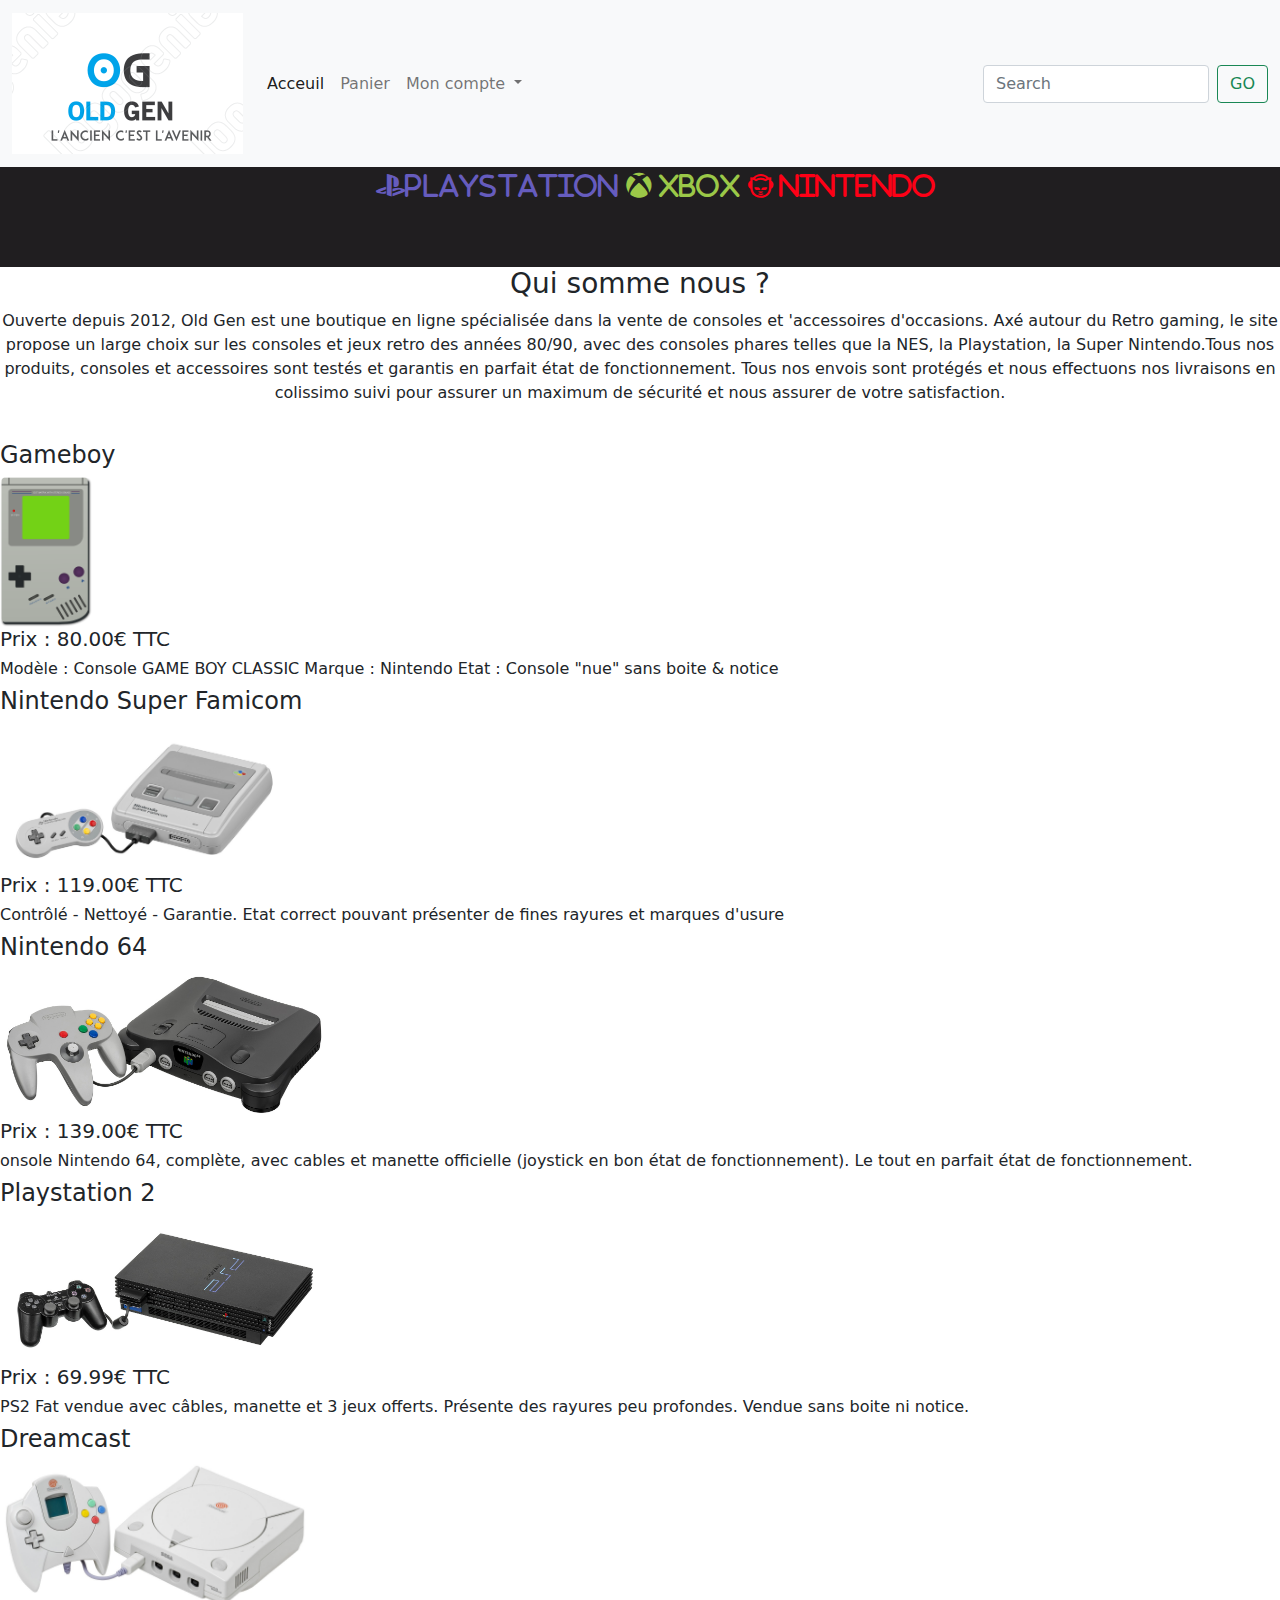
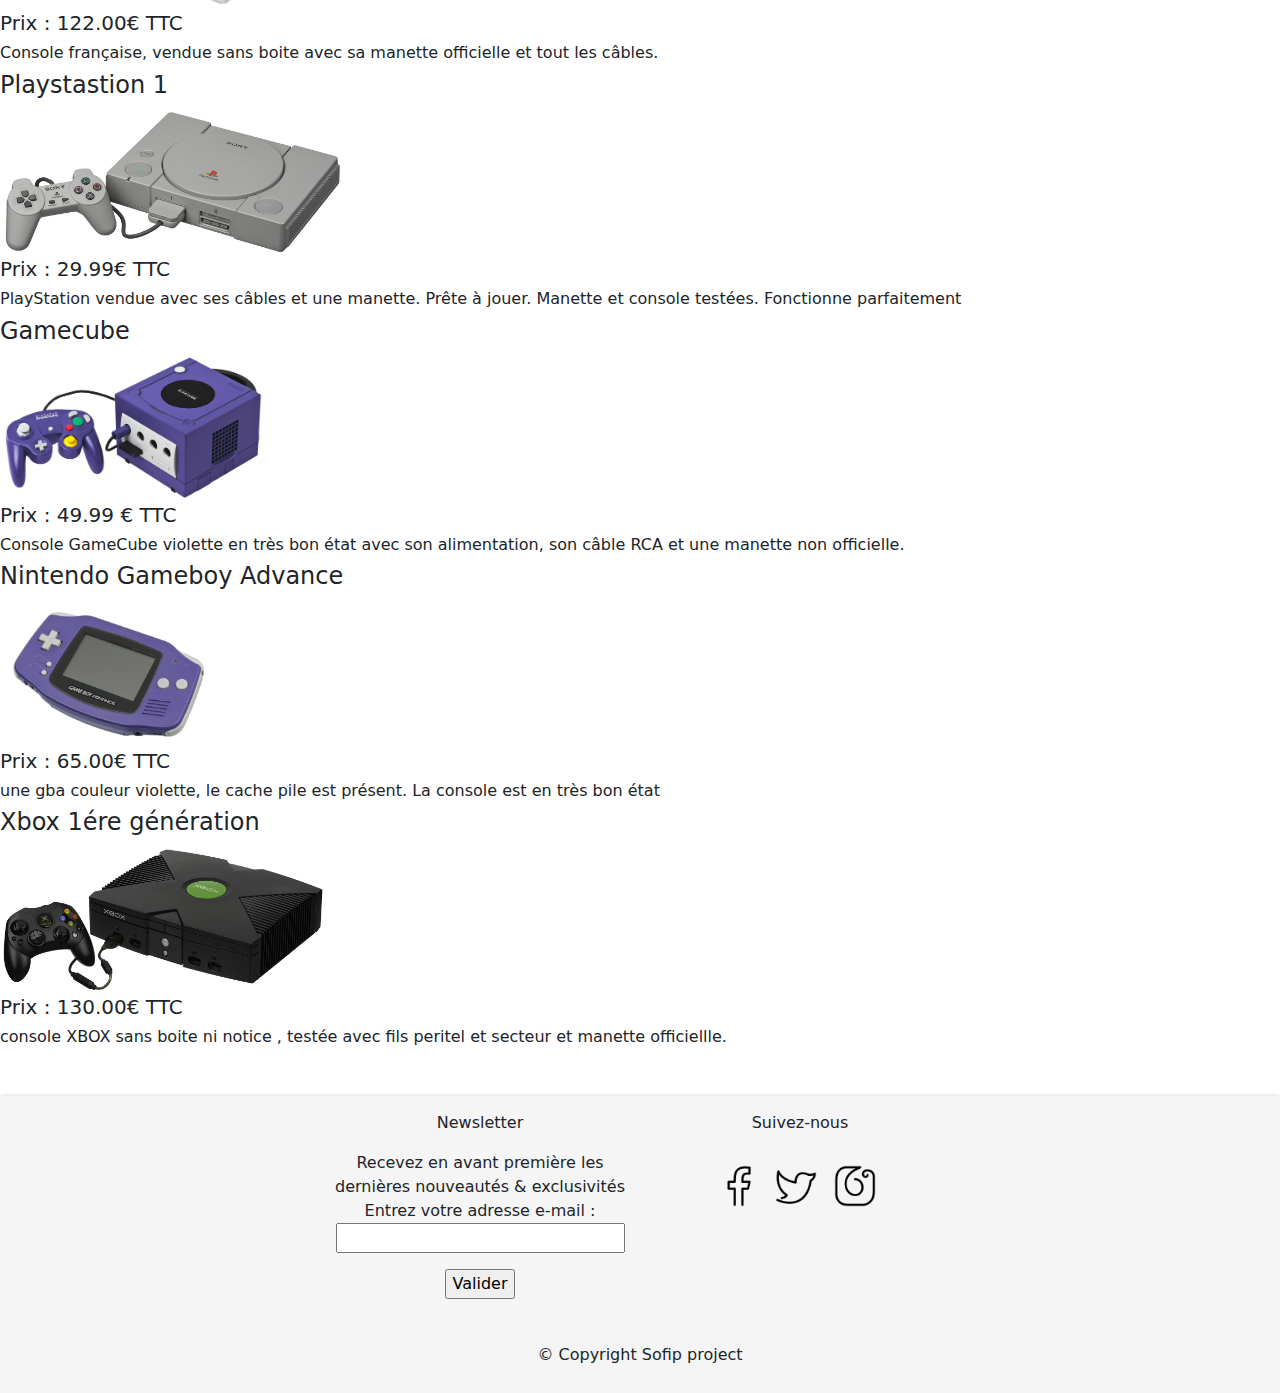
<file: index.html>
<!DOCTYPE html>
<html lang="fr">

<head>
    <meta charset="UTF-8">
    <meta http-equiv="X-UA-Compatible" content="IE=edge">
    <meta name="viewport" content="width=device-width, initial-scale=1.0">
    <link rel="stylesheet" href="./bootstrap-5.0.2-dist/css/bootstrap.css">
    <link rel="stylesheet" href="https://cdnjs.cloudflare.com/ajax/libs/font-awesome/6.0.0-beta2/css/all.min.css">
    <link rel="stylesheet" href="./style.css">
    <link href="https://cdn.jsdelivr.net/npm/bootstrap@5.1.3/dist/css/bootstrap.min.css" rel="stylesheet"
        integrity="sha384-1BmE4kWBq78iYhFldvKuhfTAU6auU8tT94WrHftjDbrCEXSU1oBoqyl2QvZ6jIW3" crossorigin="anonymous">

    <title>Old'gen</title>
</head>

<body>
    <header>
        <!-- <nav>
            <img src="./img/logo.png" alt="logo" class="logo">
            <form class="navbar-form navbar-left" role="search">
                <div class="form-group">
                    <input type="text" class="form-control" placeholder="Search">
                </div>
                <button type="submit" class="btn btn-default">
                    <span class="fas fa-search"></span>
                </button>
            </form>
            <div class="lien">
                <ul>
                    <li class="fas fa-home" id="liens"><a href="" id="liens"> Acceuil</a></li>
                    <li class="fas fa-shopping-basket" id="liens" id ="liens"><a href=""> panier</a></li>
                    <li class="fas fa-user" id="liens"><a href="" id="liens"> Mon compte</a></li>
                </ul>

            </div>
        </nav> -->
        <nav class="navbar navbar-expand-lg navbar-light bg-light">
            <div class="container-fluid">
                <a class="navbar-brand" href="#"><img src="./img/logo.png" alt="logo" class="logo"></a>
                <button class="navbar-toggler" type="button" data-bs-toggle="collapse"
                    data-bs-target="#navbarSupportedContent" aria-controls="navbarSupportedContent"
                    aria-expanded="false" aria-label="Toggle navigation">
                    <span class="navbar-toggler-icon"></span>
                </button>
                <div class="collapse navbar-collapse" id="navbarSupportedContent">
                    <ul class="navbar-nav me-auto mb-2 mb-lg-0">
                        <li class="nav-item">
                            <a class="nav-link active" aria-current="page" href="#">Acceuil</a>
                        </li>
                        <li class="nav-item">
                            <a class="nav-link" href="#">Panier</a>
                        </li>
                        <li class="nav-item dropdown">
                            <a class="nav-link dropdown-toggle" href="#" id="navbarDropdown" role="button"
                                data-bs-toggle="dropdown" aria-expanded="false">
                                Mon compte
                            </a>
                            <ul class="dropdown-menu" aria-labelledby="navbarDropdown">
                                <li><a class="dropdown-item" href="#">Vos adresses</li>
                                <li><a class="dropdown-item" href="#">Derniéres commande</a></li>
                                <li>
                                    <hr class="dropdown-divider">
                                </li>
                                <li><a class="dropdown-item" href="#">Produits favoris</a></li>
                            </ul>
                        </li>
                        <li class="nav-item">
                            <a class="nav-link disabled"></a>
                        </li>
                    </ul>
                    <form class="d-flex">
                        <input class="form-control me-2" type="search" placeholder="Search" aria-label="Search">
                        <button class="btn btn-outline-success" type="submit">GO </button>
                    </form>
                </div>
            </div>
        </nav>
    </header>
    <main>
        <section class="rubrique">
            <div>
                <ul>
                    <li class="fab fa-playstation" id="color1"><a href="./sony.html" id="color1">Playstation</a></li>
                    <li class="fab fa-xbox" id="color2"><a href="./xbox.html" id="color2"> Xbox</a></li>
                    <li class="fab fa-napster" id="color3"><a href="./nintendo.html" id="color3"> Nintendo</a></li>
                </ul>
            </div>
        </section>
        <section>
            <div class="presentation">
                <h3>Qui somme nous ?</h3>
                <p>Ouverte depuis 2012, Old Gen est une boutique en ligne spécialisée dans la vente de consoles et 'accessoires d'occasions. Axé autour du Retro gaming, le site propose un large choix sur les consoles et jeux retro des années 80/90, avec des consoles phares telles que la NES, la Playstation, la Super Nintendo.Tous nos produits, consoles et accessoires sont testés et garantis en parfait état de fonctionnement. Tous nos envois sont protégés et nous effectuons nos livraisons en colissimo suivi pour assurer un maximum de sécurité et nous assurer de votre satisfaction.</p>
            </div>
        </section>
        <section class="main-item">
            <div class="item1">
                <h4>Gameboy</h4>
                <img src="./img/gameboy-gb269f412e_1280.png" alt="item1" id="item1">
                <h5>Prix : 80.00€ TTC </h5>
                <h6>Modèle : Console GAME BOY CLASSIC Marque : Nintendo Etat : Console "nue" sans boite & notice</h6>

            </div>

            <div class="item2">
                <h4>Nintendo Super Famicom</h4>
                <img src="./img/famicom.jpg" alt="item2" id="item2">
                <h5>Prix : 119.00€ TTC</h5>
                <h6>Contrôlé - Nettoyé - Garantie. Etat correct pouvant présenter de fines rayures et marques d'usure
                </h6>

            </div>
            <div class="item3">
                <h4>Nintendo 64</h4>
                <img src="./img/N64.jpg" alt="item3" id="item3">
                <h5>Prix : 139.00€ TTC</h5>
                <h6>onsole Nintendo 64, complète, avec cables et manette officielle (joystick en bon état de
                    fonctionnement). Le tout en parfait état de fonctionnement.</h6>

            </div>
            <div class="item4">
                <h4>Playstation 2</h4>
                <img src="./img/ps2.jpg" alt="item4" id="item4">
                <h5>Prix : 69.99€ TTC</h5>
                <h6>PS2 Fat vendue avec câbles, manette et 3 jeux offerts. Présente des rayures peu profondes. Vendue
                    sans boite ni notice.</h6>

            </div>
            <div class="item5">
                <h4>Dreamcast</h4>
                <img src="./img/dreamcast.jpg" alt="item5" id="item5">
                <h5>Prix : 122.00€ TTC</h5>
                <h6>Console française, vendue sans boite avec sa manette officielle et tout les câbles.</h6>

            </div>
            <div class="item6">
                <h4>Playstastion 1</h4>
                <img src="./img/ps1.jpg" alt="item6" id="item6">
                <h5>Prix : 29.99€ TTC</h5>
                <h6>PlayStation vendue avec ses câbles et une manette. Prête à jouer. Manette et console testées.
                    Fonctionne parfaitement</h6>

            </div>
            <div class="item7">
                <h4>Gamecube</h4>
                <img src="./img/gamecube.jpg" alt="item7" id="item7">
                <h5>Prix : 49.99 € TTC</h5>
                <h6>Console GameCube violette en très bon état avec son alimentation, son câble RCA et une manette non
                    officielle. </h6>

            </div>
            <div class="item8">
                <h4>Nintendo Gameboy Advance</h4>
                <img src="./img/GBA.jpg" alt="item8" id="item8">
                <h5>Prix : 65.00€ TTC</h5>
                <h6>une gba couleur violette, le cache pile est présent. La console est en très bon état</h6>

            </div>
            <div class="item9">
                <h4>Xbox 1ére génération</h4>
                <img src="./img/xbox.jpg" alt="item9" id="item9">
                <h5>Prix : 130.00€ TTC</h5>
                <h6>console XBOX sans boite ni notice , testée avec fils peritel et secteur et manette officiellle.</h6>

            </div>
        </section>
    </main>



    <footer>
        <div class="bigContainer">
          <div class="newsletter">
            <p class="titleNewsletter">Newsletter</p>
            <p class="E-mail">Recevez en avant première les dernières nouveautés & exclusivités
              <label for="email" class="enterEmail">Entrez votre adresse e-mail :</label>
              <input type="email" id="email" class="inputEmail1" pattern=".+@globex.com" size="30" required>
              <form id="contactForm"><input type="submit" class="inputEmail2" value="Valider"></form>
            </p>
          </div>
          <div class="followUs">
            <p class="titleFollowUs">Suivez-nous</p>
            <div class="logosContainer">
              <a href="https://fr-fr.facebook.com/" target="blank"><img src="img/facebooklogo.png" class="imglogos imgFacebook" /></a>
              <a href="https://twitter.com/?lang=fr" target="blank"><img src="img/twitterlogo.png" class="imglogos imgTwitter" /></a>
              <a href="https://www.instagram.com/?hl=fr" target="blank"><img src="img/instagramlogo.png" class="imglogos imgInstagram" /></a>
            </div>
          </div>
    
        </div>
        <div class="copyright">
          <p>
            © Copyright Sofip project
          </p>
        </div>
      </footer>
    <script src="https://cdn.jsdelivr.net/npm/@popperjs/core@2.10.2/dist/umd/popper.min.js"
        integrity="sha384-7+zCNj/IqJ95wo16oMtfsKbZ9ccEh31eOz1HGyDuCQ6wgnyJNSYdrPa03rtR1zdB"
        crossorigin="anonymous"></script>
    <script src="https://cdn.jsdelivr.net/npm/bootstrap@5.1.3/dist/js/bootstrap.min.js"
        integrity="sha384-QJHtvGhmr9XOIpI6YVutG+2QOK9T+ZnN4kzFN1RtK3zEFEIsxhlmWl5/YESvpZ13"
        crossorigin="anonymous"></script>
        <script type="text/javascript" src="script.js"></script>


</body>

</html>
</file>
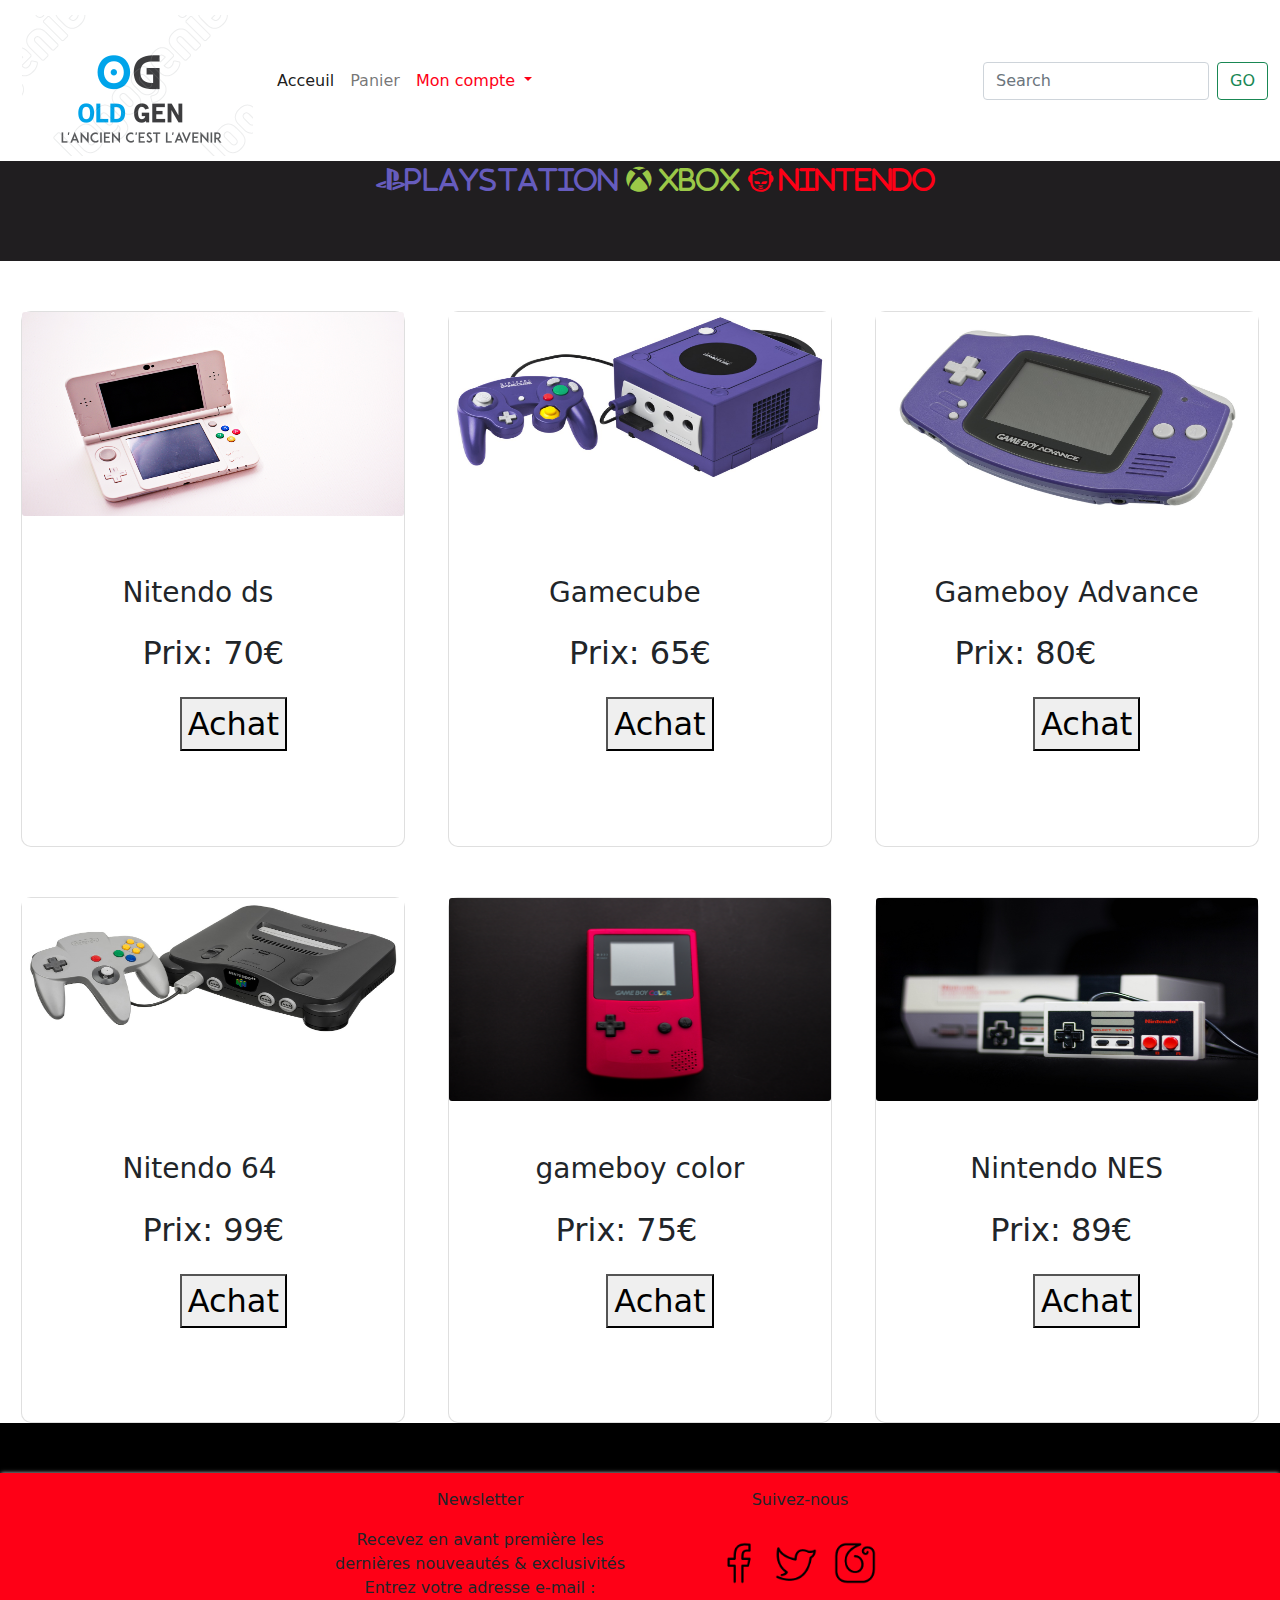
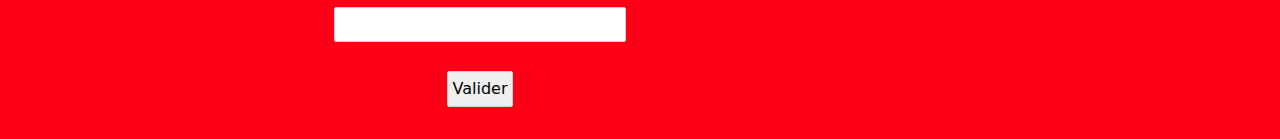
<file: nintendo.html>
<!DOCTYPE html>
<html lang="en">
<head>
    <meta charset="UTF-8">
    <meta http-equiv="X-UA-Compatible" content="IE=edge">
    <meta name="viewport" content="width=device-width, initial-scale=1.0">
    <link rel="stylesheet" href="./bootstrap-5.0.2-dist/css/bootstrap.css">
    <link rel="stylesheet" href="https://cdnjs.cloudflare.com/ajax/libs/font-awesome/6.0.0-beta2/css/all.min.css">
    <link rel="stylesheet" href="nintendo.css">
    <link href="https://cdn.jsdelivr.net/npm/bootstrap@5.1.3/dist/css/bootstrap.min.css" rel="stylesheet"
        integrity="sha384-1BmE4kWBq78iYhFldvKuhfTAU6auU8tT94WrHftjDbrCEXSU1oBoqyl2QvZ6jIW3" crossorigin="anonymous">

    <title>Document</title>
</head>
<body>
    <header>
        <nav class="navbar navbar-expand-lg navbar-light bg-light">
            <div class="container-fluid">
                <a class="navbar-brand " href="index.html"><img src="./img/logo.png" alt="logo" class="logo"></a>
                <button class="navbar-toggler" type="button" data-bs-toggle="collapse"
                    data-bs-target="#navbarSupportedContent" aria-controls="navbarSupportedContent"
                    aria-expanded="false" aria-label="Toggle navigation">
                    <span class="navbar-toggler-icon"></span>
                </button>
                <div class="collapse navbar-collapse" id="navbarSupportedContent">
                    <ul class="navbar-nav me-auto mb-2 mb-lg-0">
                        <li class="nav-item">
                            <a class="nav-link active " aria-current="page" href="index.html">Acceuil</a>
                        </li>
                        <li class="nav-item">
                            <a class="nav-link" href="#">Panier</a>
                        </li>
                        <li class="nav-item dropdown">
                            <a class="nav-link dropdown-toggle" href="#" id="navbarDropdown" role="button"
                                data-bs-toggle="dropdown" aria-expanded="false">
                                Mon compte
                            </a>
                            <ul class="dropdown-menu" aria-labelledby="navbarDropdown">
                                <li><a class="dropdown-item" href="#">Vos adresses</li>
                                <li><a class="dropdown-item" href="#">Derniéres commande</a></li>
                                <li>
                                    <hr class="dropdown-divider">
                                </li>
                                <li><a class="dropdown-item" href="#">Produits favoris</a></li>
                            </ul>
                        </li>
                        <li class="nav-item">
                            <a class="nav-link disabled"></a>
                        </li>
                    </ul>
                    <form class="d-flex">
                        <input class="form-control me-2" type="search" placeholder="Search" aria-label="Search">
                        <button class="btn btn-outline-success" type="submit">GO </button>
                    </form>
                </div>
            </div>
        </nav>
    </header>
    <section class="rubrique">
      <div>
          <ul>
              <li class="fab fa-playstation" id="color1"><a href="./sony.html" id="color1">Playstation</a></li>
              <li class="fab fa-xbox" id="color2"><a href="./xbox.html" id="color2"> Xbox</a></li>
              <li class="fab fa-napster" id="color3"><a href="" id="color3"> Nintendo</a></li>
          </ul>
      </div>
  </section>
   
     <main>
        
        <div class="BIGBOSS">
            <div class="card">
              <div class="div-image">
                <img src="img/nitendo ds.jpg" class="card-img" alt="" />
              </div>
              <div class="card-p">
                <h3>Nitendo ds</h3>
                <div class="div-info">
                  <div class="div-b"><p>Prix: 70€</p></div>
                  <div class="div-b">
                    <p></p>
                    <button>Achat</button>
                  </div>
                </div>
              </div>
            </div>
      
            <div class="card">
              <div class="div-image">
                <img src="img/gamecube.jpg" class="card-img" alt="" />
              </div>
              <div class="card-p">
                <h3>Gamecube</h3>
                <div class="div-info">
                  <div class="div-b"><p>Prix: 65€</p></div>
                  <div class="div-b">
                    <p></p>
                    <button>Achat</button>
                  </div>
                </div>
              </div>
            </div>
            <div class="card">
              <div class="div-image">
                <img src="img/GBA.jpg" class="card-img" alt="" />
              </div>
              <div class="card-p">
                <h3>Gameboy Advance</h3>
                <div class="div-info">
                  <div class="div-b"><p>Prix: 80€</p></div>
                  <div class="div-b">
                    <p></p>
                    <button>Achat</button>
                  </div>
                </div>
              </div>
            </div>
            <div class="card">
              <div class="div-image">
                <img src="img/N64.jpg" class="card-img" alt="" />
              </div>
              <div class="card-p">
                <h3>Nitendo 64</h3>
                <div class="div-info">
                  <div class="div-b"><p>Prix: 99€</p></div>
                  <div class="div-b">
                    <p></p>
                    <button>Achat</button>
                  </div>
                </div>
              </div>
            </div>
            <div class="card">
              <div class="div-image">
                <img src="img/gameboy color.jpg" class="card-img" alt="" />
              </div>
              <div class="card-p">
                <h3>gameboy color</h3>
                <div class="div-info">
                  <div class="div-b"><p>Prix: 75€</p></div>
                  <div class="div-b">
                    <p></p>
                    <button>Achat</button>
                  </div>
                </div>
              </div>
            </div>
            <div class="card">
              <div class="div-image">
                <img src="img/nitendo nes.jpg" class="card-img" alt="" />
              </div>
              <div class="card-p">
                <h3>Nintendo NES</h3>
                <div class="div-info">
                  <div class="div-b"><p>Prix: 89€</p></div>
                  <div class="div-b">
                    <p></p>
                    <button>Achat</button>
                  </div>
                </div>
              </div>
            </div>
          </div>
        
    </main> 
    <footer>
        
        <div class="bigContainer">
            <div class="newsletter">
              <p class="titleNewsletter">Newsletter</p>
              <p class="E-mail">Recevez en avant première les dernières nouveautés & exclusivités
                <label for="email" class="enterEmail">Entrez votre adresse e-mail :</label>
                <input type="email" id="email" class="inputEmail1" pattern=".+@globex.com" size="30" required>
                <form id="contactForm"><input type="submit" class="inputEmail2" value="Valider"></form>
              </p>
            </div>
            <div class="followUs">
                <p class="titleFollowUs">Suivez-nous</p>
                <div class="logosContainer">
                  <a href="https://fr-fr.facebook.com/" target="blank"><img src="img/facebooklogo.png" class="imglogos imgFacebook" /></a>
                  <a href="https://twitter.com/?lang=fr" target="blank"><img src="img/twitterlogo.png" class="imglogos imgTwitter" /></a>
                  <a href="https://www.instagram.com/?hl=fr" target="blank"><img src="img/instagramlogo.png" class="imglogos imgInstagram" /></a>
                </div>
              </div>
              
    </footer>
    <script src="https://cdn.jsdelivr.net/npm/@popperjs/core@2.10.2/dist/umd/popper.min.js"
            integrity="sha384-7+zCNj/IqJ95wo16oMtfsKbZ9ccEh31eOz1HGyDuCQ6wgnyJNSYdrPa03rtR1zdB"
            crossorigin="anonymous"></script>
        <script src="https://cdn.jsdelivr.net/npm/bootstrap@5.1.3/dist/js/bootstrap.min.js"
            integrity="sha384-QJHtvGhmr9XOIpI6YVutG+2QOK9T+ZnN4kzFN1RtK3zEFEIsxhlmWl5/YESvpZ13"
            crossorigin="anonymous"></script>
            <script type="text/javascript" src="nintendo.js"></script>
</body>
</html>
</file>
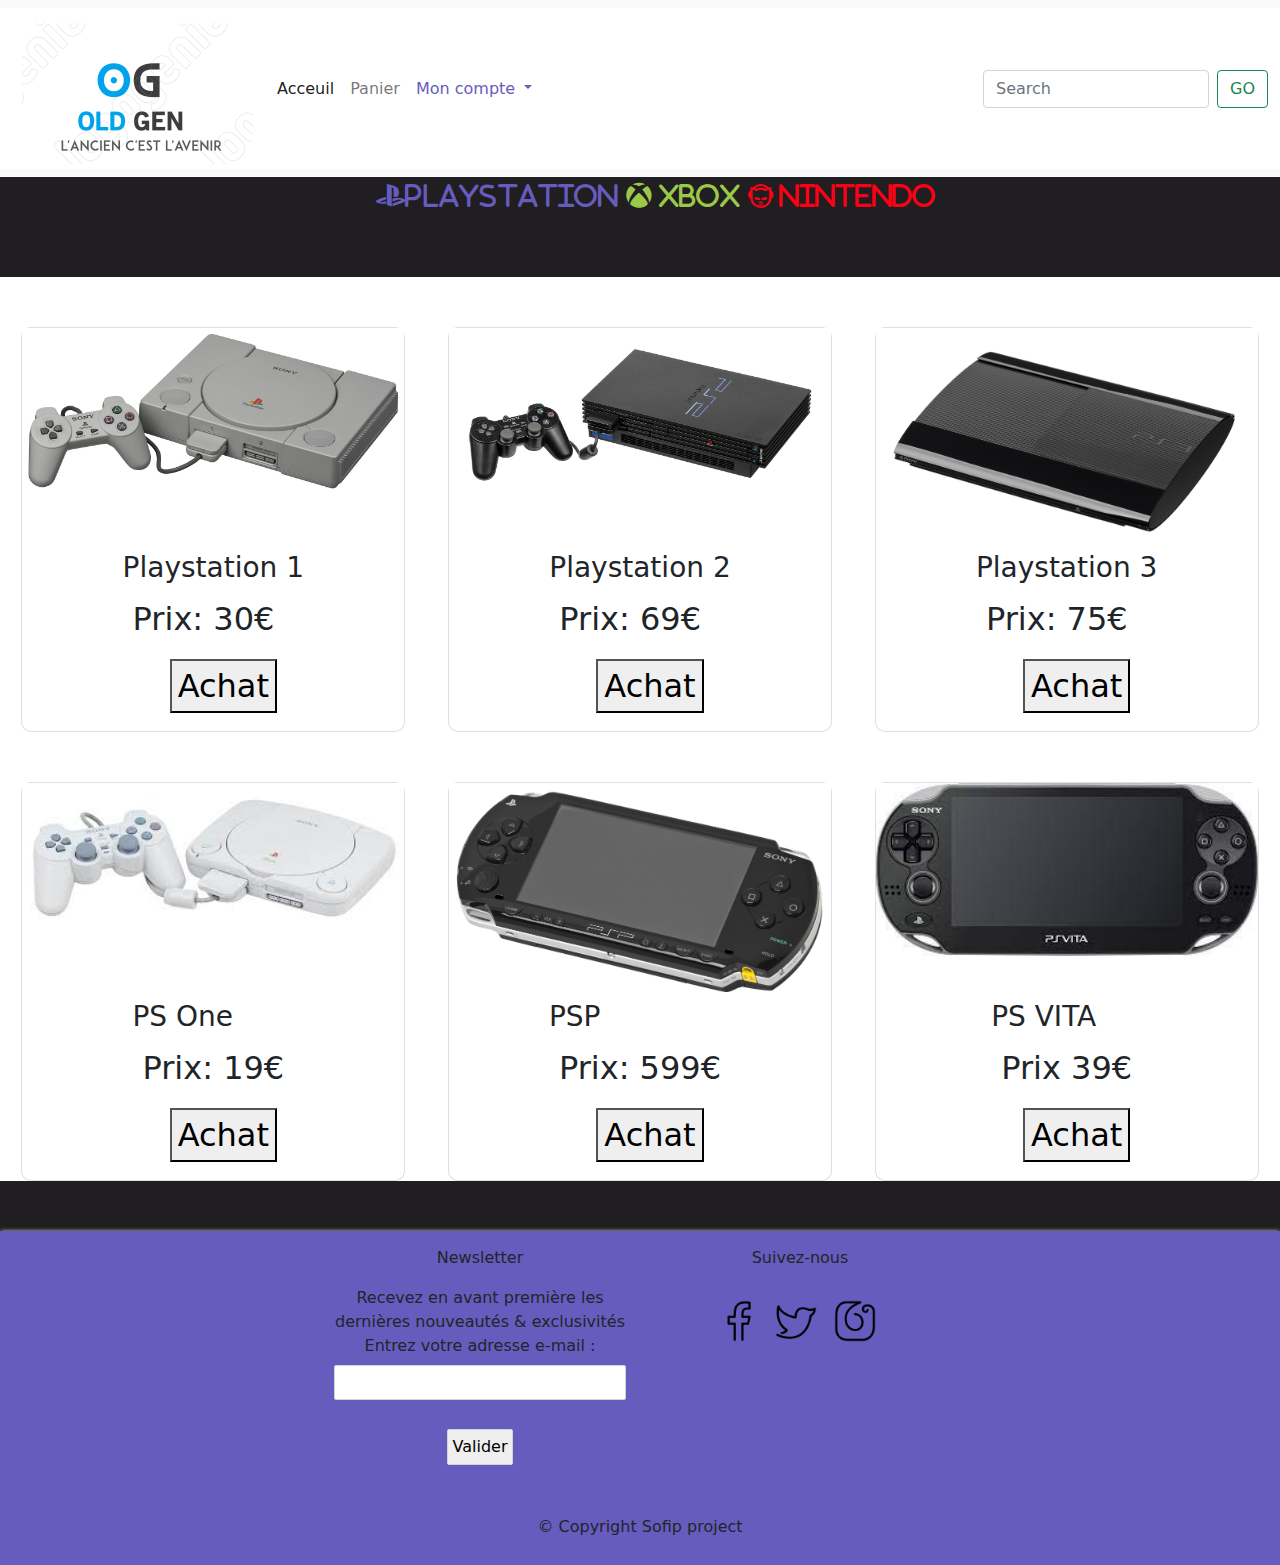
<file: sony.html>
<!DOCTYPE html>
<html lang="en">
<head>
    <meta charset="UTF-8">
    <meta http-equiv="X-UA-Compatible" content="IE=edge">
    <meta name="viewport" content="width=device-width, initial-scale=1.0">
    <link rel="stylesheet" href="./bootstrap-5.0.2-dist/css/bootstrap.css">
    <link rel="stylesheet" href="https://cdnjs.cloudflare.com/ajax/libs/font-awesome/6.0.0-beta2/css/all.min.css">
    <link rel="stylesheet" href="sony.css">
    <link href="https://cdn.jsdelivr.net/npm/bootstrap@5.1.3/dist/css/bootstrap.min.css" rel="stylesheet"
        integrity="sha384-1BmE4kWBq78iYhFldvKuhfTAU6auU8tT94WrHftjDbrCEXSU1oBoqyl2QvZ6jIW3" crossorigin="anonymous">
    <title>TP TP-Project-FOAD</title>
</head>
<body>
  <header>
    <nav class="navbar navbar-expand-lg navbar-light bg-light">
        <div class="container-fluid">
            <a class="navbar-brand " href="index.html"><img src="./img/logo.png" alt="logo" class="logo"></a>
            <button class="navbar-toggler" type="button" data-bs-toggle="collapse"
                data-bs-target="#navbarSupportedContent" aria-controls="navbarSupportedContent"
                aria-expanded="false" aria-label="Toggle navigation">
                <span class="navbar-toggler-icon"></span>
            </button>
            <div class="collapse navbar-collapse" id="navbarSupportedContent">
                <ul class="navbar-nav me-auto mb-2 mb-lg-0">
                    <li class="nav-item">
                        <a class="nav-link active " aria-current="page" href="index.html">Acceuil</a>
                    </li>
                    <li class="nav-item">
                        <a class="nav-link" href="#">Panier</a>
                    </li>
                    <li class="nav-item dropdown">
                        <a class="nav-link dropdown-toggle" href="#" id="navbarDropdown" role="button"
                            data-bs-toggle="dropdown" aria-expanded="false">
                            Mon compte
                        </a>
                        <ul class="dropdown-menu" aria-labelledby="navbarDropdown">
                            <li><a class="dropdown-item" href="#">Vos adresses</li>
                            <li><a class="dropdown-item" href="#">Derniéres commande</a></li>
                            <li>
                                <hr class="dropdown-divider">
                            </li>
                            <li><a class="dropdown-item" href="#">Produits favoris</a></li>
                        </ul>
                    </li>
                    <li class="nav-item">
                        <a class="nav-link disabled"></a>
                    </li>
                </ul>
                <form class="d-flex">
                    <input class="form-control me-2" type="search" placeholder="Search" aria-label="Search">
                    <button class="btn btn-outline-success" type="submit">GO </button>
                </form>
            </div>
        </div>
    </nav>
</header>
  <!-- HEADER -->
  <section class="rubrique">
    <div>
        <ul>
            <li class="fab fa-playstation" id="color1"><a href="sony.html" id="color1">Playstation</a></li>
            <li class="fab fa-xbox" id="color2"><a href="xbox.html" id="color2"> Xbox</a></li>
            <li class="fab fa-napster" id="color3"><a href="nintendo.html" id="color3"> Nintendo</a></li>
        </ul>
    </div>
</section>

  

  <!-- ARTICLES -->

  <div class="BIGBOSS">
    <div class="card">
      <div class="div-image">
        <img src="img/ps1.jpg" class="card-img" alt="" />
      </div>
      <div class="card-p">
        <h3>Playstation 1</h3>
        <div class="div-info">
          <div class="div-b"><p>Prix: 30€</p></div>
          <div class="div-b">
           
            <button>Achat</button>
          </div>
        </div>
      </div>
    </div>

    <div class="card">
      <div class="div-image">
        <img src="img/ps2.jpg" class="card-img" alt="" />
      </div>
      <div class="card-p">
        <h3>Playstation 2</h3>
        <div class="div-info">
          <div class="div-b"><p>Prix: 69€</p></div>
          <div class="div-b">
            <button>Achat</button>
          </div>
        </div>
      </div>
    </div>
    <div class="card">
      <div class="div-image">
        <img src="img/playstation-3.jpg" class="card-img" alt="" />
      </div>
      <div class="card-p">
        <h3>Playstation 3</h3>
        <div class="div-info">
          <div class="div-b"><p>Prix: 75€</p></div>
          <div class="div-b"> 
            <button>Achat</button>
          </div>
        </div>
      </div>
    </div>
    <div class="card">
      <div class="div-image">
        <img src="img/ps one.jpg" class="card-img" alt="" />
      </div>
      <div class="card-p">
        <h3>PS One</h3>
        <div class="div-info">
          <div class="div-b"><p>Prix: 19€</p></div>
          <div class="div-b">
            <button>Achat</button>
          </div>
        </div>
      </div>
    </div>
    <div class="card">
      <div class="div-image">
        <img src="img/psp.jpg" class="card-img" alt="" />
      </div>
      <div class="card-p">
        <h3>PSP</h3>
        <div class="div-info">
          <div class="div-b"><p>Prix: 599€</p></div>
          <div class="div-b">
            <button>Achat</button>
          </div>
        </div>
      </div>
    </div>
    <div class="card">
      <div class="div-image">
        <img src="img/ps vita.jpg" class="card-img" alt="" />
      </div>
      <div class="card-p">
        <h3>PS VITA</h3>
        <div class="div-info">
          <div class="div-b"><p>Prix 39€</p></div>
          <div class="div-b">
            <button>Achat</button>
          </div>
        </div>
      </div>
    </div>
  </div>
  <!-- ARTICLES -->

  <!-- FOOTER -->
  
  <footer>
    <div class="bigContainer">
      <div class="newsletter">
        <p class="titleNewsletter">Newsletter</p>
        <p class="E-mail">Recevez en avant première les dernières nouveautés & exclusivités
          <label for="email" class="enterEmail">Entrez votre adresse e-mail :</label>
          <input type="email" id="email" class="inputEmail1" pattern=".+@globex.com" size="30" required>
          <form id="contactForm"><input type="submit" class="inputEmail2" value="Valider"></form>
        </p>
      </div>
      <div class="followUs">
        <p class="titleFollowUs">Suivez-nous</p>
        <div class="logosContainer">
          <a href="https://fr-fr.facebook.com/" target="blank"><img src="img/facebooklogo.png" class="imglogos imgFacebook" /></a>
          <a href="https://twitter.com/?lang=fr" target="blank"><img src="img/twitterlogo.png" class="imglogos imgTwitter" /></a>
          <a href="https://www.instagram.com/?hl=fr" target="blank"><img src="img/instagramlogo.png" class="imglogos imgInstagram" /></a>
        </div>
      </div>

    </div>
    <div class="copyright">
      <p>
        © Copyright Sofip project
      </p>
    </div>
  </footer>
  <script src="https://cdn.jsdelivr.net/npm/@popperjs/core@2.10.2/dist/umd/popper.min.js"
  integrity="sha384-7+zCNj/IqJ95wo16oMtfsKbZ9ccEh31eOz1HGyDuCQ6wgnyJNSYdrPa03rtR1zdB"
  crossorigin="anonymous"></script>
<script src="https://cdn.jsdelivr.net/npm/bootstrap@5.1.3/dist/js/bootstrap.min.js"
  integrity="sha384-QJHtvGhmr9XOIpI6YVutG+2QOK9T+ZnN4kzFN1RtK3zEFEIsxhlmWl5/YESvpZ13"
  crossorigin="anonymous"></script>
  <script type="text/javascript" src="sony.js"></script>
</body>
</html>
</file>
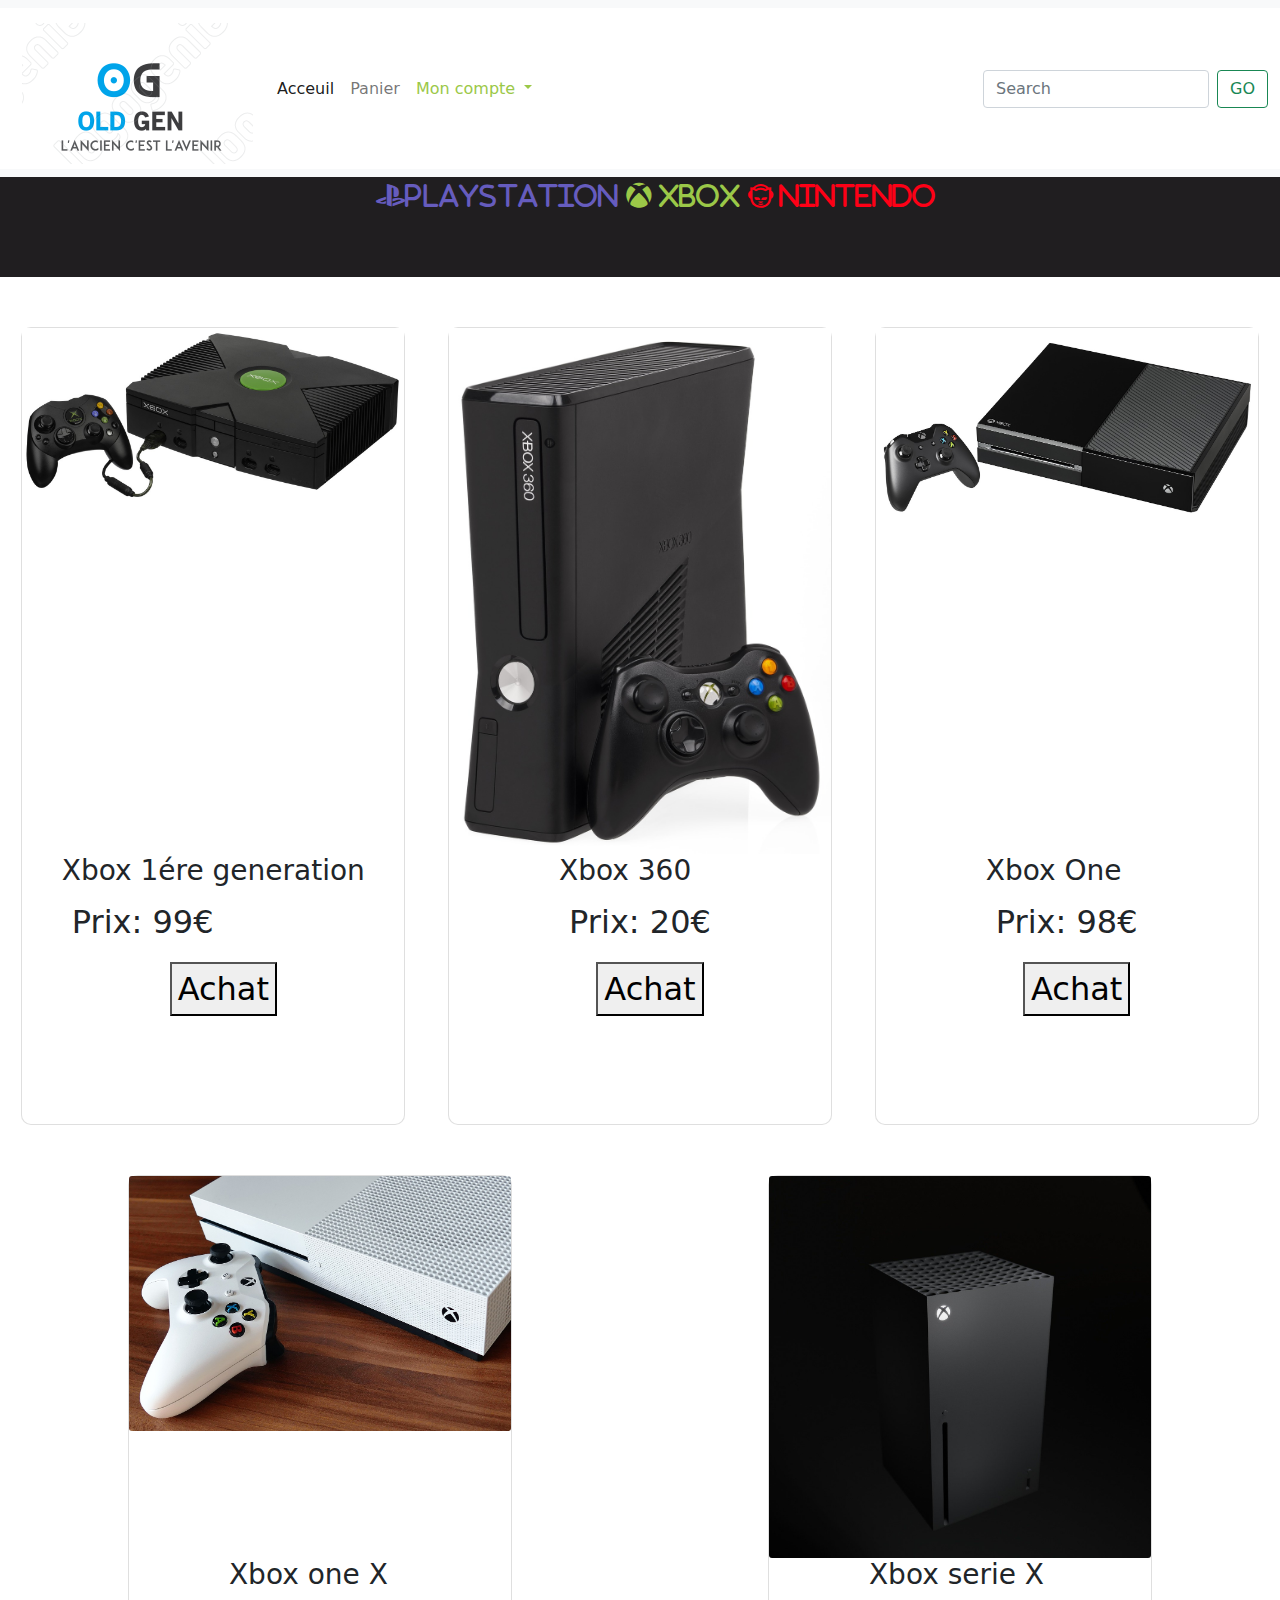
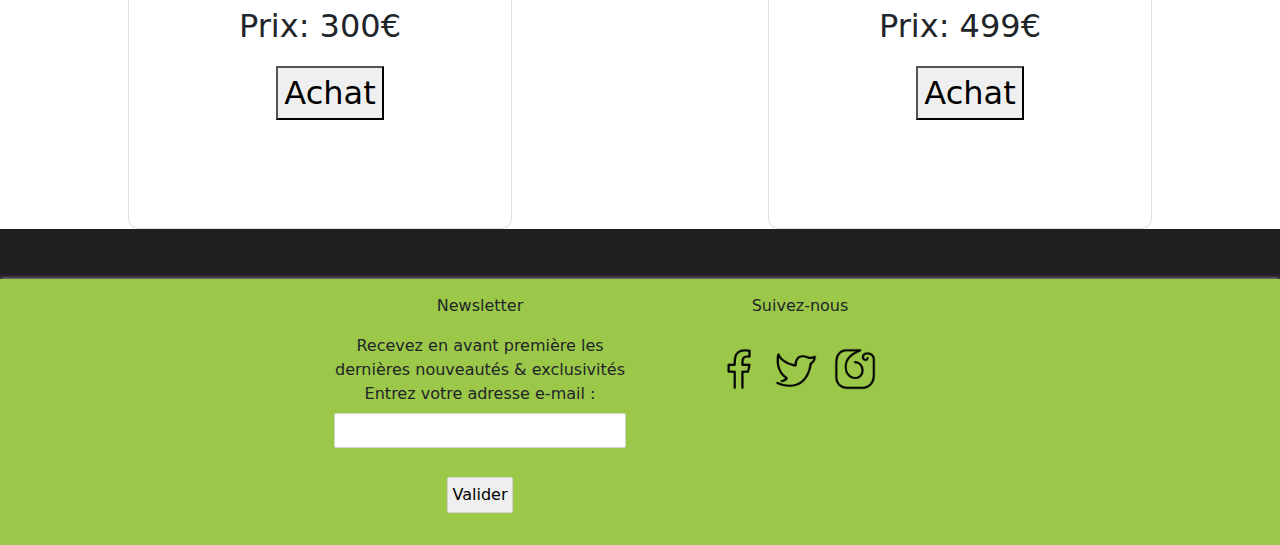
<file: xbox.html>
<!DOCTYPE html>
<html lang="en">
<head>
    <meta charset="UTF-8">
    <meta http-equiv="X-UA-Compatible" content="IE=edge">
    <meta name="viewport" content="width=device-width, initial-scale=1.0">
    <link rel="stylesheet" href="./bootstrap-5.0.2-dist/css/bootstrap.css">
    <link rel="stylesheet" href="https://cdnjs.cloudflare.com/ajax/libs/font-awesome/6.0.0-beta2/css/all.min.css">
    <link rel="stylesheet" href="xbox.css">
    <link href="https://cdn.jsdelivr.net/npm/bootstrap@5.1.3/dist/css/bootstrap.min.css" rel="stylesheet"
        integrity="sha384-1BmE4kWBq78iYhFldvKuhfTAU6auU8tT94WrHftjDbrCEXSU1oBoqyl2QvZ6jIW3" crossorigin="anonymous">

    <title>Xbox</title>
</head>
<body>
    <header>
        <nav class="navbar navbar-expand-lg navbar-light bg-light">
            <div class="container-fluid">
                <a class="navbar-brand " href="index.html"><img src="./img/logo.png" alt="logo" class="logo"></a>
                <button class="navbar-toggler" type="button" data-bs-toggle="collapse"
                    data-bs-target="#navbarSupportedContent" aria-controls="navbarSupportedContent"
                    aria-expanded="false" aria-label="Toggle navigation">
                    <span class="navbar-toggler-icon"></span>
                </button>
                <div class="collapse navbar-collapse" id="navbarSupportedContent">
                    <ul class="navbar-nav me-auto mb-2 mb-lg-0">
                        <li class="nav-item">
                            <a class="nav-link active " aria-current="page" href="index.html">Acceuil</a>
                        </li>
                        <li class="nav-item">
                            <a class="nav-link" href="#">Panier</a>
                        </li>
                        <li class="nav-item dropdown">
                            <a class="nav-link dropdown-toggle" href="#" id="navbarDropdown" role="button"
                                data-bs-toggle="dropdown" aria-expanded="false">
                                Mon compte
                            </a>
                            <ul class="dropdown-menu" aria-labelledby="navbarDropdown">
                                <li><a class="dropdown-item" href="#">Vos adresses</li>
                                <li><a class="dropdown-item" href="#">Derniéres commande</a></li>
                                <li>
                                    <hr class="dropdown-divider">
                                </li>
                                <li><a class="dropdown-item" href="#">Produits favoris</a></li>
                            </ul>
                        </li>
                        <li class="nav-item">
                            <a class="nav-link disabled"></a>
                        </li>
                    </ul>
                    <form class="d-flex">
                        <input class="form-control me-2" type="search" placeholder="Search" aria-label="Search">
                        <button class="btn btn-outline-success" type="submit">GO </button>
                    </form>
                </div>
            </div>
        </nav>
    </header>
    <section class="rubrique">
      <div>
          <ul>
              <li class="fab fa-playstation" id="color1"><a href="sony.html" id="color1">Playstation</a></li>
              <li class="fab fa-xbox" id="color2"><a href="xbox.html" id="color2"> Xbox</a></li>
              <li class="fab fa-napster" id="color3"><a href="nintendo.html" id="color3"> Nintendo</a></li>

          </ul>
      </div>
  </section>
   
     <main>
        
        <div class="BIGBOSS">
            <div class="card">
              <div class="div-image">
                <img src="./img/xbox.jpg" class="card-img" alt="xbox" />
              </div>
              <div class="card-p">
                <h3>Xbox 1ére generation</h3>
                <div class="div-info">
                  <div class="div-b"><p>Prix: 99€</p></div>
                  <div class="div-b">
                    <p></p>
                     <button>Achat</button>
                  </div>
                </div>
              </div>
            </div>
      
            <div class="card">
              <div class="div-image">
                <img src="img/360.jpg" class="card-img" alt="xbox360" />
              </div>
              <div class="card-p">
                <h3>Xbox 360</h3>
                <div class="div-info">
                  <div class="div-b"><p>Prix: 20€</p></div>
                  <div class="div-b">
                    <p></p>
                    <button>Achat</button>
                  </div>
                </div>
              </div>
            </div>
            <div class="card">
              <div class="div-image">
                <img src="img/one.jpg" class="card-img" alt="xbox" />
              </div>
              <div class="card-p">
                <h3>Xbox One</h3>
                <div class="div-info">
                  <div class="div-b"><p>Prix: 98€</p></div>
                  <div class="div-b">
                    <p></p>
                    <button>Achat</button>
                  </div>
                </div>
              </div>
            </div>
            <div class="card">
              <div class="div-image">
                <img src="img/onex.jpg" class="card-img" alt="xbox" />
              </div>
              <div class="card-p">
                <h3>Xbox one X</h3>
                <div class="div-info">
                  <div class="div-b"><p>Prix: 300€</p></div>
                  <div class="div-b">
                    <p></p>
                    <button>Achat</button>
                  </div>
                </div>
              </div>
            </div>
            <div class="card">
              <div class="div-image">
                <img src="img/seriex.jpg" class="card-img" alt="" />
              </div>
              <div class="card-p">
                <h3>Xbox serie X</h3>
                <div class="div-info">
                  <div class="div-b"><p>Prix: 499€</p></div>
                  <div class="div-b">
                    <p></p>
                    <button>Achat</button>
                  </div>
                </div>
              </div>
            </div>
          </div>
        
    </main> 
    <footer>
        
        <div class="bigContainer">
            <div class="newsletter">
              <p class="titleNewsletter">Newsletter</p>
              <p class="E-mail">Recevez en avant première les dernières nouveautés & exclusivités
                <label for="email" class="enterEmail">Entrez votre adresse e-mail :</label>
                <input type="email" id="email" class="inputEmail1" pattern=".+@globex.com" size="30" required>
                <form id="contactForm"><input type="submit" class="inputEmail2" value="Valider"></form>
              </p>
            </div>
            <div class="followUs">
                <p class="titleFollowUs">Suivez-nous</p>
                <div class="logosContainer">
                  <a href="https://fr-fr.facebook.com/" target="blank"><img src="img/facebooklogo.png" class="imglogos imgFacebook" /></a>
                  <a href="https://twitter.com/?lang=fr" target="blank"><img src="img/twitterlogo.png" class="imglogos imgTwitter" /></a>
                  <a href="https://www.instagram.com/?hl=fr" target="blank"><img src="img/instagramlogo.png" class="imglogos imgInstagram" /></a>
                </div>
              </div>

    </footer>
    <script src="https://cdn.jsdelivr.net/npm/@popperjs/core@2.10.2/dist/umd/popper.min.js"
            integrity="sha384-7+zCNj/IqJ95wo16oMtfsKbZ9ccEh31eOz1HGyDuCQ6wgnyJNSYdrPa03rtR1zdB"
            crossorigin="anonymous"></script>
        <script src="https://cdn.jsdelivr.net/npm/bootstrap@5.1.3/dist/js/bootstrap.min.js"
            integrity="sha384-QJHtvGhmr9XOIpI6YVutG+2QOK9T+ZnN4kzFN1RtK3zEFEIsxhlmWl5/YESvpZ13"
            crossorigin="anonymous"></script>
            <script type="text/javascript" src="xbox.js"></script>
</body>
</html>
</file>
<file: style.css>
body{
    background-color: #fff;
}
/* ****************** header ***************** */
.lien {
    text-align: right;
    text-decoration: none;
    
}
.form-group {
    width:500px;
}

/* ****************** Main ***************** */
.presentation {
  text-align: center;
  padding-bottom: 20px;
}

/* ****************** section 1 *************** */
.rubrique {
    background-color: #201e20;
    color: #fff;
    height: 100px;
    text-align: center;
    font-size: 26px;
    
    
}
#color1{
    color: #665cbe;
    text-decoration: none;
}
#color2{
    color: #9bc848;
    text-decoration: none;
}
#color3{
    color: #fe0016;
    text-decoration: none;
}
/* ******************** section 2 ***************** */

  
#item1 {
    height: 150px;
    
}
#item2 {
    height: 150px;
    
}
    


#item3 {
    height: 150px;

}

#item4 {
    height: 150px;

}

#item5 {
    height: 150px;

}
#item6 {
    height: 150px;

}
#item7 {
    height: 150px;

}

#item8 {
    height: 150px;

}

#item9 {
    height: 150px;

}



/* ******************** FOOTER ********************* */

footer {
    display: flex;
    flex-direction: column;
    align-items: center;
    width: 100vw;
    box-shadow: 0px -1px 4px -1px rgb(207 207 207);
    margin-top: 50px;
    padding-top: 15px;
    background-color: whitesmoke;
  }
  
  .bigContainer {
    display: flex;
    justify-content: center;
    width: 50%;
    padding-bottom: 10px;
  }
  
  .newsletter {
    text-align: center;
    width: 50%;
    height: auto;
  }
  
  .followUs {
    text-align: center;
    width: 50%;
    height: auto;
  }
  
  .copyright {
    display: flex;
    justify-content: center;
    width: 100%;
    height: auto;
    text-align: center;
    padding: 18px 0 10px 0;
  }
  
  .copyright a {
    position: relative;
    left: 10px;
    bottom: 1px;
  }
  .imglogos {
    width: 50px;
    height: 50px;
    margin-top: 10px;
    cursor: pointer;
  }
  
  .imgFacebook {
    position: relative;
    left: -6px;
  }
  
  .imgTwitter {
    position: relative;
    left: -4px;
  }
  
  .imglogos:hover {
    opacity: 1;
    -webkit-animation: flash 1.5s;
    animation: flash 1.5s;
  }
</file>
<file: nintendo.css>
* {
  margin: 0;
  /* overflow-x: hidden; */
}

a {
  text-decoration: none;
  color: black;
  list-style: none;
  text-decoration: none;
}
li {
  list-style: none;
  text-decoration: none;
}

/* *********************header***************** */
body {
  background-color: black;
}
.container-fluid {
  background-color: white;
  color: #9bc848;
}
.nav-item {
  color: #9bc848;
}
#navbarDropdown {
  color: #fe0016;
}

.logo {
  padding-top: 10px;
  padding-left: 10px;
}
.navbar {
  margin: 0;
  padding: 0;
}

/* **************section****************************** */

.rubrique {
  background-color: #201e20;
  color: #fff;
  height: 100px;
  text-align: center;
  font-size: 26px;
  justify-content: space-between;
}
#color1 {
  color: #665cbe;
  text-decoration: none;
}
#color2 {
  color: #9bc848;
  text-decoration: none;
}
#color3 {
  color: #fe0016;
  text-decoration: none;
}

/* **********ACCESSOIRES********************* */

.BIGBOSS {
  display: flex;
  background-color: white;
  height: auto;
  flex-direction: row;
  flex-wrap: wrap;
  justify-content: space-around;
}

.card {
  margin-top: 50px;
  display: flex;
  justify-content: space-between;
  align-items: center;
  width: 30%;
  flex-direction: column;
  background-color: white;
  border-radius: 10px;
}

.div-image {
  width: 100%;
  height: auto;
}

.card-img {
  background-size: cover;
  background-position: center;
  background-repeat: no-repeat;
  width: 100%;
  height: 80%;
}
.card-p {
  height: 30vh;
}

.div-b {
  width: 100%;
  margin: 20px;
  font-size: 2em;
}
button {
  display: block;
  margin-right: auto;
  margin-left: auto;
}

/* ******************************footer************************ */
footer {
  display: flex;
  flex-direction: column;
  align-items: center;
  width: 100vw;
  box-shadow: 0px -1px 4px -1px rgb(207 207 207);
  margin-top: 50px;
  padding-top: 15px;
  background-color: #fe0016;
}

.bigContainer {
  display: flex;
  justify-content: center;
  width: 50%;
  padding-bottom: 10px;
}

.newsletter {
  text-align: center;
  width: 50%;
  height: auto;
}

.followUs {
  text-align: center;
  width: 50%;
  height: auto;
}

.copyright {
  display: flex;
  justify-content: center;
  width: 100%;
  height: auto;
  text-align: center;
  padding: 18px 0 10px 0;
}

.copyright a {
  position: relative;
  left: 10px;
  bottom: 1px;
}

.imglogos {
  width: 50px;
  height: 50px;
  margin-top: 10px;
  cursor: pointer;
}

.imgFacebook {
  position: relative;
  left: -6px;
}

.imgTwitter {
  position: relative;
  left: -4px;
}

.imglogos:hover {
  opacity: 1;
  -webkit-animation: flash 1.5s;
  animation: flash 1.5s;
}

/* @-webkit-keyframes flash {
  0% {
    opacity: 0.4;
  }
  100% {
    opacity: 1;
  }
}

@keyframes flash {
  0% {
    opacity: 0.4;
  }
  100% {
    opacity: 1;
  }
}

.titleNewsletter {
  font-size: 30px;
}

.titleFollowUs {
  font-size: 30px;
}

.E-mail {
  margin-top: 10px;
}

.logoWCS {
  height: 25px;
  width: 75px;
}

.logoWCS:hover {
  opacity: 1;
  -webkit-animation: flash 1.5s;
  animation: flash 1.5s;
}

@-webkit-keyframes flash {
  0% {
    opacity: 0.4;
  }
  100% {
    opacity: 1;
  }
}

@keyframes flash {
  0% {
    opacity: 0.4;
  }
  100% {
    opacity: 1;
  }
} */

/* NEWSLETTER */

.enterEmail {
  display: block;
}

.inputEmail1 {
  margin: 0.4rem 0;
  border: 1px solid lightgray;
  border-radius: 2px;
  padding: 0.3em 0.3em 0.3em 0.3em;
}

.inputEmail2 {
  margin: 0.4rem 0;
  border: 1px solid lightgray;
  border-radius: 2px;
  padding: 0.3em 0.3em 0.3em 0.3em;
  cursor: pointer;
}

.inputEmail2:hover {
  background-color: #ced1ce;
}

.inputEmail2:active {
  background-color: #ced1ce;
  box-shadow: 0 1px #666;
  transform: translateY(2px);
}

/* *******************responsive******************** */
@media screen and (max-width: 500px) {
  .div-b {
    width: 100%;
    margin: 10px;
    font-size: 1em;
  }
}
</file>
<file: sony.css>
* {
  margin: 0;

  /* overflow-x: hidden;  */
}

a {
  text-decoration: none;
  color: #201e20;
  list-style: none;
  text-decoration: none;
}

li {
  list-style: none;
  text-decoration: none;
}

li {
  list-style: none;
  text-decoration: none;
}

/* *********************header***************** */
body {
  background-color: #201e20;
}
.container-fluid {
  background-color: #fff;
  color: #665cbe;
}
.nav-item {
  color: #665cbe;
}
#navbarDropdown {
  color: #665cbe;

  background-color: white(255, 197, 197);
  color: #9bc848;
}
.nav-item {
  color: #9bc848;
}
#navbarDropdown {
  color: #665cbe;
}

.logo {
  padding-top: 10px;
  padding-left: 10px;
}

/* **************section****************************** */
.rubrique {
  background-color: #201e20;
  color: #fff;
  height: 100px;
  text-align: center;
  font-size: 26px;
}
#color1 {
  color: #665cbe;
}
#color2 {
  color: #9bc848;
}
#color3 {
  color: #fe0016;
}

/* **********ACCESSOIRES********************* */

.BIGBOSS {
  display: flex;
  background-color: white;
  height: auto;
  flex-direction: row;
  flex-wrap: wrap;
  justify-content: space-around;
}

.card {
  margin-top: 50px;
  display: flex;
  justify-content: space-between;
  align-items: center;
  width: 30%;
  flex-direction: column;
  background-color: white;
  border-radius: 10px;
}

.div-image {
  width: 100%;
  height: auto;
}

.card-img {
  background-size: cover;
  background-position: center;
  background-repeat: no-repeat;
  width: 100%;
  height: 100%;
}
.card-p {
  height: 20vh;
}

/* .div-info {
  display: flex;
  width: 105%;
} */

.div-b {
  width: 100%;
  margin: 10px;
  font-size: 2em;
}
button {
  display: block;
  margin-right: auto;
  margin-left: auto;
}

/* ******************************footer************************ */
footer {
  display: flex;
  flex-direction: column;
  align-items: center;
  width: 100vw;
  box-shadow: 0px -1px 4px -1px rgb(207 207 207);
  margin-top: 50px;
  padding-top: 15px;
  background-color: #665cbe;
}

.bigContainer {
  display: flex;
  justify-content: center;
  width: 50%;
  padding-bottom: 10px;
}

.newsletter {
  text-align: center;
  width: 50%;
  height: auto;
}

.followUs {
  text-align: center;
  width: 50%;
  height: auto;
}

.copyright {
  display: flex;
  justify-content: center;
  width: 100%;
  height: auto;
  text-align: center;
  padding: 18px 0 10px 0;
}

.copyright a {
  position: relative;
  left: 10px;
  bottom: 1px;
}

.imglogos {
  width: 50px;
  height: 50px;
  margin-top: 10px;
  cursor: pointer;
}

.imgFacebook {
  position: relative;
  left: -6px;
}

.imgTwitter {
  position: relative;
  left: -4px;
}

.imglogos:hover {
  opacity: 1;
  -webkit-animation: flash 1.5s;
  animation: flash 1.5s;
}

/* @-webkit-keyframes flash {
  0% {
    opacity: 0.4;
  }
  100% {
    opacity: 1;
  }
}

@keyframes flash {
  0% {
    opacity: 0.4;
  }
  100% {
    opacity: 1;
  }
}

.titleNewsletter {
  font-size: 30px;
}

.titleFollowUs {
  font-size: 30px;
}

.E-mail {
  margin-top: 10px;
}

.logoWCS {
  height: 25px;
  width: 75px;
}

.logoWCS:hover {
  opacity: 1;
  -webkit-animation: flash 1.5s;
  animation: flash 1.5s;
}

@-webkit-keyframes flash {
  0% {
    opacity: 0.4;
  }
  100% {
    opacity: 1;
  }
}

@keyframes flash {
  0% {
    opacity: 0.4;
  }
  100% {
    opacity: 1;
  }
}

/* NEWSLETTER */

.enterEmail {
  display: block;
}

.inputEmail1 {
  margin: 0.4rem 0;
  border: 1px solid lightgray;
  border-radius: 2px;
  padding: 0.3em 0.3em 0.3em 0.3em;
}

.inputEmail2 {
  margin: 0.4rem 0;
  border: 1px solid lightgray;
  border-radius: 2px;
  padding: 0.3em 0.3em 0.3em 0.3em;
  cursor: pointer;
}

.inputEmail2:hover {
  background-color: #ced1ce;
}

.inputEmail2:active {
  background-color: #ced1ce;
  box-shadow: 0 1px #666;
  transform: translateY(2px);
}

/* *****************************responsive***************************** */

@media screen and (max-width: 500px) {
  .div-b {
    width: 100%;
    margin: 10px;
    font-size: 1em;
  }
}
</file>
<file: xbox.css>
* {
  margin: 0;
  /* overflow-x: hidden; */
}

a {
  text-decoration: none;
  color: #201e20;
  list-style: none;
  text-decoration: none;
}
li {
  list-style: none;
  text-decoration: none;
}

/* *********************header***************** */
body {
  background-color: #201e20;
}
.container-fluid {
  background-color: #fff;
  color: #9bc848;
}
.nav-item {
  color: #9bc848;
}
#navbarDropdown {
  color: #9bc848;
}

.logo {
  padding-top: 10px;
  padding-left: 10px;
}

/* **************section****************************** */
.rubrique {
  background-color: #201e20;
  color: #fff;
  height: 100px;
  text-align: center;
  justify-content: space-between;
  font-size: 26px;
}
#color1 {
  color: #665cbe;
  text-decoration: none;
}
#color2 {
  color: #9bc848;
  text-decoration: none;
}
#color3 {
  color: #fe0016;
  text-decoration: none;
}

/* **********ACCESSOIRES********************* */

.BIGBOSS {
  display: flex;
  background-color: white;
  height: auto;
  flex-direction: row;
  flex-wrap: wrap;
  justify-content: space-around;
}

.card {
  margin-top: 50px;
  display: flex;
  justify-content: space-between;
  align-items: center;
  width: 30%;
  flex-direction: column;
  background-color: white;
  border-radius: 10px;
}

.div-image {
  width: 100%;
  height: auto;
}

.card-img {
  background-size: cover;
  background-position: center;
  background-repeat: no-repeat;
  width: 100%;
  height: 100%;
}
.card-p {
  height: 30vh;
}

/* .div-info {
  display: flex;
  width: 105%;
} */
.div-b {
  width: 100%;
  margin: 10px;
  font-size: 2em;
}
button {
  display: block;
  margin-right: auto;
  margin-left: auto;
}

/* ******************************footer************************ */
footer {
  display: flex;
  flex-direction: column;
  align-items: center;
  width: 100vw;
  box-shadow: 0px -1px 4px -1px rgb(207 207 207);
  margin-top: 50px;
  padding-top: 15px;
  background-color: #9bc848;
}

.bigContainer {
  display: flex;
  justify-content: center;
  width: 50%;
  padding-bottom: 10px;
}

.newsletter {
  text-align: center;
  width: 50%;
  height: auto;
}

.followUs {
  text-align: center;
  width: 50%;
  height: auto;
}

.copyright {
  display: flex;
  justify-content: center;
  width: 100%;
  height: auto;
  text-align: center;
  padding: 18px 0 10px 0;
}

.copyright a {
  position: relative;
  left: 10px;
  bottom: 1px;
}

.imglogos {
  width: 50px;
  height: 50px;
  margin-top: 10px;
  cursor: pointer;
}

.imgFacebook {
  position: relative;
  left: -6px;
}

.imgTwitter {
  position: relative;
  left: -4px;
}

.imglogos:hover {
  opacity: 1;
  -webkit-animation: flash 1.5s;
  animation: flash 1.5s;
}

/* @-webkit-keyframes flash {
  0% {
    opacity: 0.4;
  }
  100% {
    opacity: 1;
  }
}

@keyframes flash {
  0% {
    opacity: 0.4;
  }
  100% {
    opacity: 1;
  }
}

.titleNewsletter {
  font-size: 30px;
}

.titleFollowUs {
  font-size: 30px;
}

.E-mail {
  margin-top: 10px;
}

.logoWCS {
  height: 25px;
  width: 75px;
}

.logoWCS:hover {
  opacity: 1;
  -webkit-animation: flash 1.5s;
  animation: flash 1.5s;
}

@-webkit-keyframes flash {
  0% {
    opacity: 0.4;
  }
  100% {
    opacity: 1;
  }
}

@keyframes flash {
  0% {
    opacity: 0.4;
  }
  100% {
    opacity: 1;
  }
} */

/* NEWSLETTER */

.enterEmail {
  display: block;
}

.inputEmail1 {
  margin: 0.4rem 0;
  border: 1px solid lightgray;
  border-radius: 2px;
  padding: 0.3em 0.3em 0.3em 0.3em;
}

.inputEmail2 {
  margin: 0.4rem 0;
  border: 1px solid lightgray;
  border-radius: 2px;
  padding: 0.3em 0.3em 0.3em 0.3em;
  cursor: pointer;
}

.inputEmail2:hover {
  background-color: #ced1ce;
}

.inputEmail2:active {
  background-color: #ced1ce;
  box-shadow: 0 1px #666;
  transform: translateY(2px);
}

/* **********************************responsive*********** */

@media screen and (max-width: 500px) {
  .div-b {
    width: 100%;
    margin: 10px;
    font-size: 1em;
  }
}
</file>
